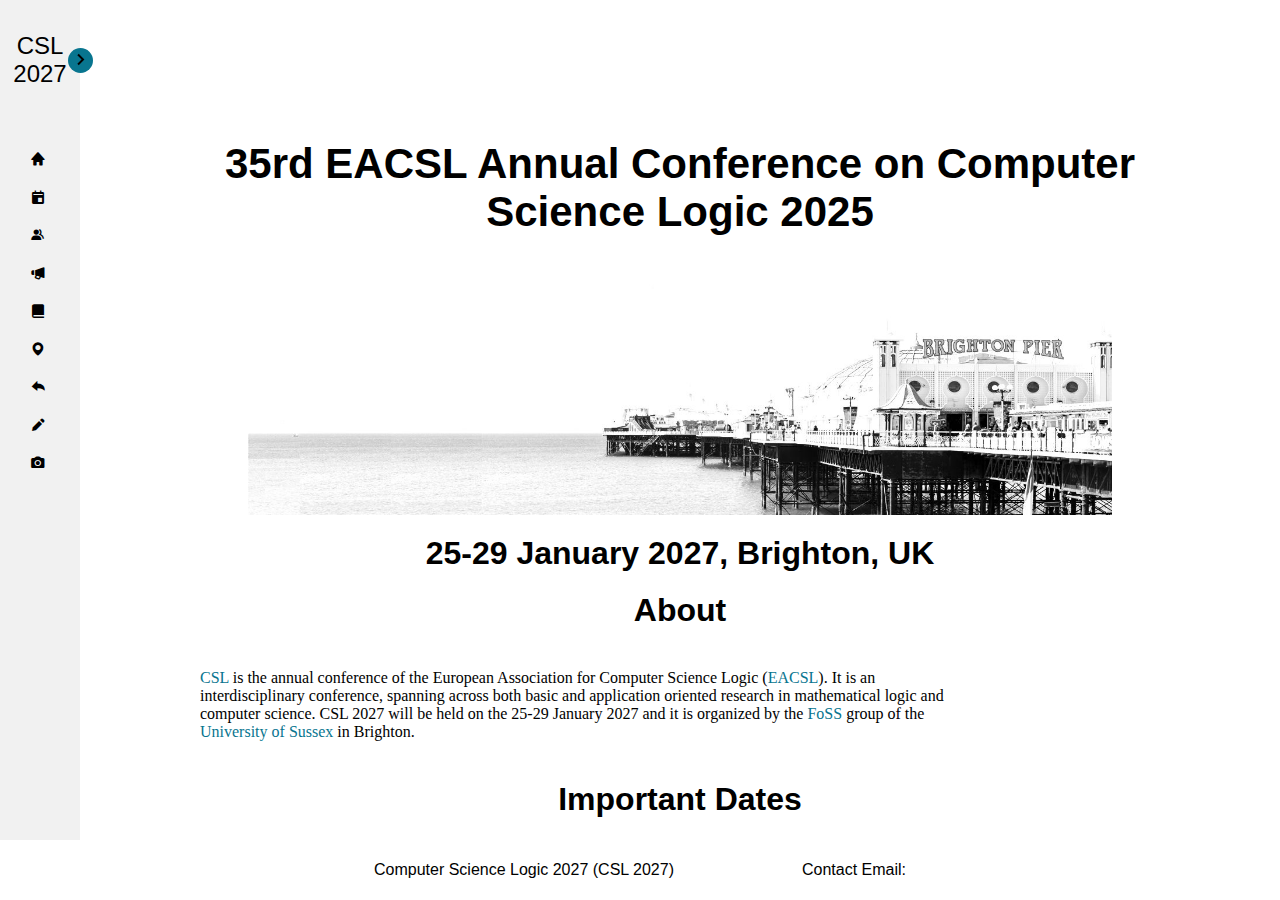
<file: index.html>
<html lang="en">
  <head>
    <meta http-equiv="content-type" content="text/html; charset=UTF-8">
    <link rel="stylesheet" href="Styles.css">
    <title>CSL2027</title>
    <link href='https://fonts.googleapis.com/css?family=Raleway' rel='stylesheet'>
    <link href="https://unpkg.com/boxicons@latest/css/boxicons.min.css" rel="stylesheet">
    <link rel="icon" type="image/x-icon" href="favicon.ico">
  </head>

  <body>
    <!-- Sidebar/Menu -->
    <input type="checkbox" id="sidebar-checkbox" class="sidebar-checkbox" hidden>
    <label for="sidebar-checkbox" id="sidebar-overlay"></label>
    <nav id="sidebar">
      <header>CSL<br>2027
          <label for="sidebar-checkbox" id="sidebar-toggler">
           <i class="bx bx-chevron-right chevron-left"></i>
           <i class="bx bx-chevron-left chevron-right"></i>
          </label>
      </header>
      <div id="main-menu">
        <ul>
          <li class="menu-item"><a href="index.html"><i class="bx bxs-home icon"></i><span>Home</span></a></li>
          <li class="menu-item"><a href="index.html#important-dates"><i class='bx  bxs-calendar-event'></i> <span>Important Dates</span></a></li>
          <li class="menu-item"><a href="index.html#committees"><i class='bx  bxs-group'></i> <span>Commitees</span></a></li>
          <li class="menu-item"><a href="index.html#call-for-papers"><i class='bx bxs-megaphone'></i><span>Call For Papers</span></a></li>
          <li class="menu-item"><a href="program.html"><i class='bx  bxs-book-alt'></i> <span>Program</span></a></li>
          <li class="menu-item"><a href="index.html#venue"><i class='bx  bxs-map'></i><span>Venue</span></a></li>
          <li class="menu-item"><a href="index.html#workshops"><i class='bx  bxs-share'></i><span>Workshops</span></a></li>
          <li class="menu-item"><a href="index.html#registration"><i class='bx  bxs-pencil'></i> <span>Registration</span></a></li>
          <li class="menu-item"><a href="photobook.html"><i class='bx  bxs-camera'></i> <span>Photobook</span></a></li>
        </ul>
      </div>  
    </nav>


    
    <main>
      <h1>35rd EACSL Annual Conference on Computer Science Logic 2025</h1>
      <img src="resources/footer-large.jpg" width="90%">
      <h2>25-29 January 2027, Brighton, UK</h2>


      <h2 id="about">About</h2>
      <section>
        <a href="https://www.eacsl.org/csl-conferences/">CSL</a> is the annual conference of the European Association for Computer Science Logic (<a href="https://www.eacsl.org/">EACSL</a>). It is an interdisciplinary conference, spanning across both basic and application oriented research in mathematical logic and computer science.
      
        CSL 2027 will be held on the 25-29 January 2027 and it is organized by the
        <a href="https://www.sussex.ac.uk/foss/">FoSS</a> group of the 
        <a href="https://www.sussex.ac.uk/">University of Sussex</a> in Brighton.
      </section>



      <!-- Important Dates -->
      <h2 id="important-dates">Important Dates</h2>
      <table>
        <tbody>
          <tr>
            <td>Abstract submission:</td>
            <td>??? AoE</td>
          </tr>
          <tr>
            <td>Paper submission:</td>
            <td>??? AoE</td>
          </tr>
          <tr>
            <td>Notification:</td>
            <td>??? AoE (<a href="program.html#accepted">accepted papers</a>)</td>
          </tr>
          <tr>
            <td>Final Version Due:</td>
            <td>??? AoE</td>
          </tr>
          <tr>
            <td>Conference:</td>
            <td>24-29 January 2027</td>
          </tr>
        </tbody>
      </table>


      <!-- Sponsors -->
      <h2 id="sponsors">Sponsors</h2>
      <section id="sponsors-section">
        <div class="bento">
          <div class="box" style="grid-area: sponsorBox-1"><img src="resources/sponsorLogo1.png"></div>
          <div class="box" style="grid-area: sponsorBox-2"><IMG src="resources/sponsorLogo1Square.png"></div>
          <div class="box" style="grid-area: sponsorBox-3"><IMG src="resources/sponsorLogo2.jpg"></div>
          <div class="box" style="grid-area: sponsorBox-4"><IMG src="resources/sponsorLogo2.jpg"></div>
        </div>
      </section>


      <!-- CfP section-->
      <h2 id="call-for-papers">Call for Papers</h2>

      <section>
        CALL FOR PAPERS TEXT
      
        <h3>Submission</h3>
        LINK HOTCRP

      </section>



      <!-- Committees -->
      <h2 id="committees">Committees</h2>
      <section>

        <h3>PC Chairs</h3>
        <ul>
          <li>Yannick Forster (Inria, France)</li>
          <li>Corina Cirstea (University of Southempton, UK)</li>
        </ul>

        <h3>Program Committee</h3>
        <ul>
          <li>???</li>
          <li>???</li>
          <li>???</li>
          <li>???</li>
        </ul>

        <h3>Organizing Committee</h3>
        <ul>
          <li>Matteo Acclavio (University of Southern Denmark, Denmark)</li>
          <li>Giulio Guerrieri (University of Sussex, UK)</li>
        </ul>

      </section>



      <!-- local info -->
      <h2 id="venue">Venue and local information</h2>
      <section>TEXT</section>

      <!-- workshops -->
      <h2 id="workshops">Workshops</h2>
      <section>TEXT</section>

      <!-- Registration -->
      <h2 id="registration">Registration</h2>
      <section>TEXT</section>
    </main>

    
    


    <footer>
      <div>Computer Science Logic 2027 (CSL 2027)</div>
      <div>Contact Email: </div>
    </footer>

    <!-- <script src="scripts.js"></script> -->
  </body>
</html>
</file>
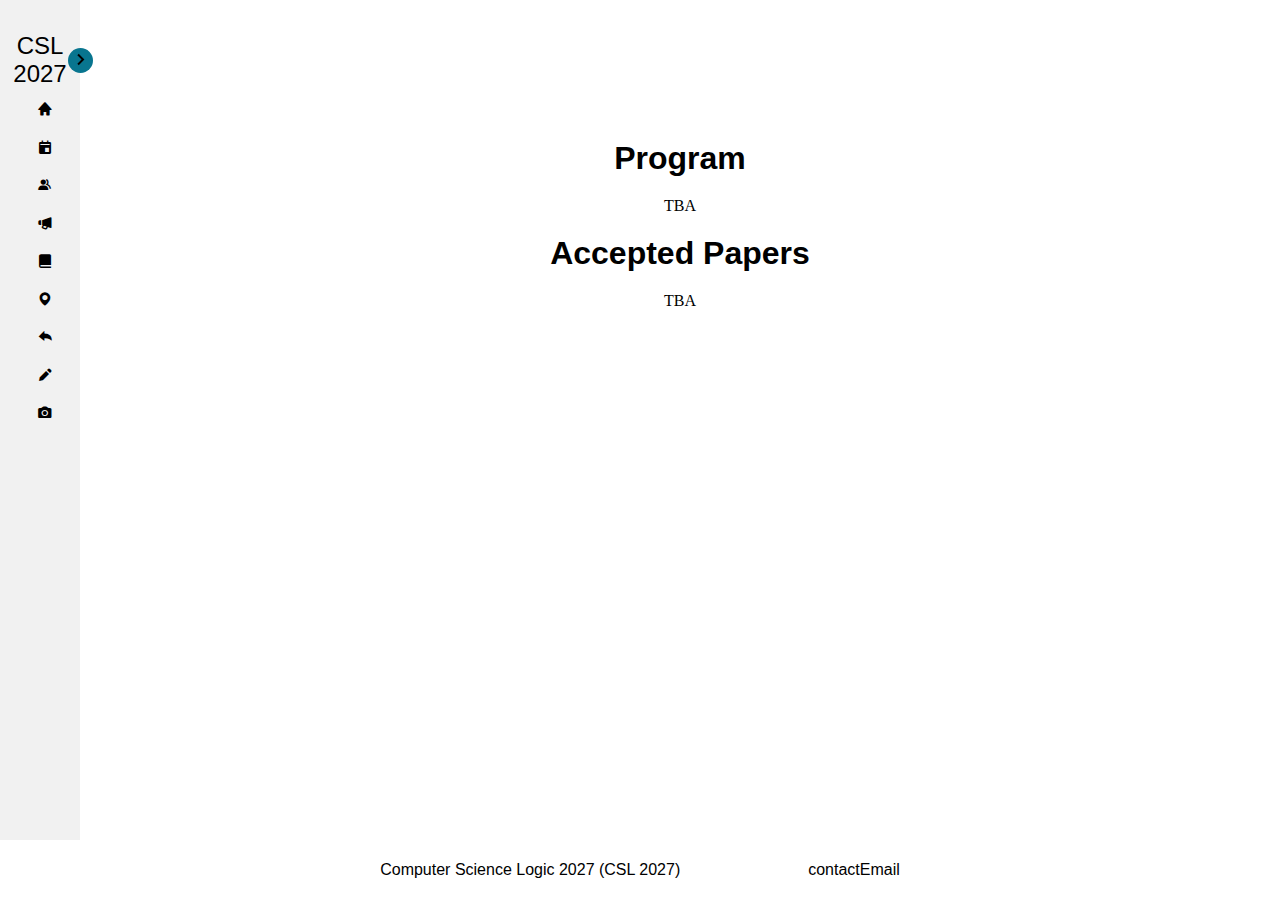
<file: program.html>
<html lang="en">
  <head>
    <meta http-equiv="content-type" content="text/html; charset=UTF-8">
    <link rel="stylesheet" href="Styles.css">
    <title>CSL2027</title>
    <link href='https://fonts.googleapis.com/css?family=Raleway' rel='stylesheet'>
    <link href="https://unpkg.com/boxicons@latest/css/boxicons.min.css" rel="stylesheet">
    <link rel="icon" type="image/x-icon" href="favicon.ico">
  </head>

  <body>
    
    <input type="checkbox" id="sidebar-checkbox" class="sidebar-checkbox" hidden>
    <label for="sidebar-checkbox" id="sidebar-overlay"></label>
    <nav id="sidebar">
      <header>CSL<br>2027
          <label for="sidebar-checkbox" id="sidebar-toggler">
           <i class="bx bx-chevron-right chevron-left"></i>
           <i class="bx bx-chevron-left chevron-right"></i>
          </label>
      </header>
      <div class="main-menu">
        <ul>
          <li class="menu-item"><a href="index.html"><i class="bx bxs-home icon"></i><span>Home</span></a></li>
          <li class="menu-item"><a href="index.html#important-dates"><i class='bx  bxs-calendar-event'></i> <span>Important Dates</span></a></li>
          <li class="menu-item"><a href="index.html#committees"><i class='bx  bxs-group'></i> <span>Commitees</span></a></li>
          <li class="menu-item"><a href="index.html#call-for-papers"><i class='bx bxs-megaphone'></i><span>Call For Papers</span></a></li>
          <li class="menu-item"><a href="program.html"><i class='bx  bxs-book-alt'></i> <span>Program</span></a></li>
          <li class="menu-item"><a href="index.html#venue"><i class='bx  bxs-map'></i><span>Venue</span></a></li>
          <li class="menu-item"><a href="index.html#workshops"><i class='bx  bxs-share'></i><span>Workshops</span></a></li>
          <li class="menu-item"><a href="index.html#registration"><i class='bx  bxs-pencil'></i> <span>Registration</span></a></li>
          <li class="menu-item"><a href="photobook.html"><i class='bx  bxs-camera'></i> <span>Photobook</span></a></li>
        </ul>
      </div>  
    </nav>


    <main>
      <h2 id="program">Program</h2>
      <div>TBA</div>

      <h2 id="accepted">Accepted Papers</h2>
      <div>TBA</div>
    </main>

    <footer>
      <div>Computer Science Logic 2027 (CSL 2027)</div>
      <div>contactEmail</div>
    </footer>
  </body>
</html>
</file>
<file: Styles.css>
:root{
  --primary-color: black;
  --background-color: white;
  --third-color: #08758f;
  --fourth-color: #f1f1f1;
  --notches-font-size: 16px;
  --secondary-font-family: 'Roboto', sans-serif;
  --primary-font-family: 'Arial', sans-serif;
}

*{
  margin: 0;
  padding: 0;
  box-sizing: border-box;
}

html{
  width:100%;
  height: 100%;
}

body {
  width:100%;
  height: 100%;
  display: flex;
  flex-direction: column;
  justify-content: center;
  align-items: center;
  margin: 0;
  padding: 0;
}

ul{
  padding-left: 20px;
}

a {
  color: var(--third-color);
  text-decoration: none;
  white-space: nowrap;
}



main {
  height: 100%;
  margin-top: 120px;
  margin-left: 80px;
  margin-bottom: 80px;
  width: 75%;
  text-align: center;
  overflow: auto;
}

section {
  width: 80%;
  margin: 40px 0;
  text-align: left;
}

main::-webkit-scrollbar {
  display: none;
}

h1 {
  font-family: var(--primary-font-family);
  font-size: 42px;
  margin: 20px 0;
}

h2{
  margin: 20px 0;
  font-size: 32px;
  font-family: var(--secondary-font-family);
}

h3{
  margin: 10px 0;
  font-size: 18px;
  font-family: var(--secondary-font-family);
}

footer {
  background-color: var(--background-color);
  position: fixed;
  bottom: 0;
  width: 100%;
  height: 60px;
  display: flex;
  flex-direction: row;
  justify-content: center;
  gap: 10%;
  align-items: center;
  font-family: var(--secondary-font-family);
}




#sidebar {
  position: fixed;
  top: 0;
  left: 0;
  height: 100vh;
  width: 80px;
  background-color: var(--fourth-color);
  transition: width 0.3s;
  display: flex;
  flex-direction: column;
  align-items: center;
  padding-top: 30px;
  z-index: 0;
}
#sidebar-checkbox:checked ~ #sidebar {
  width: 200px;
}


/* Invisible element to close the sidebar clicking anywhere */
#sidebar-overlay {
  display: none;
  position: fixed;
  top: 0;
  left: 0;
  width: 100vw;
  height: 100vh;
  z-index: 2;
  background: transparent;
  cursor: pointer;
}
#sidebar-checkbox:checked ~ #sidebar-overlay {
  display: block;
}

/* Sidebar Open/Close simbol */
#sidebar-toggler {
  position: absolute;
  right: -12.5px;
  cursor: pointer;
  width: 25px;
  height: 25px;
  border-radius: 50%;
  background-color: var(--third-color);
  display: flex;
  align-items: center;
  justify-content: center;
}
#sidebar-toggler .chevron-right {
  display: none;
}
#sidebar-checkbox:checked ~ #sidebar #sidebar-toggler .chevron-left {
  display: none;
}
#sidebar-checkbox:checked ~ #sidebar #sidebar-toggler .chevron-right {
  display: inline;
}


/* Sidebar Content */
header {
  width: 100%;
  height: 60px;
  display: flex;
  align-items: center;
  justify-content: center;
  text-align: center;
  font-family: var(--primary-font-family);
  font-size: 24px;
}

#main-menu{
  margin-top: 50px;
  width: 100%;
  transition: width 0.3s;
  align-items: center;
}

.menu-item {
  list-style: none;
  width: 100%;
  padding: 10px;
}

/* Showing the name of the icon when Sidebar open */
#sidebar .menu-item a span {
  display: inline-block;
  width: 0;
  opacity: 0;
  overflow: hidden;
  transition: width 0.3s ease, opacity 0.2s ease;
}
#sidebar-checkbox:checked ~ #sidebar .menu-item a span {
  width: 100%;
  opacity: 1;
}


.menu-item a {
  text-decoration: none;
  color: var(--primary-color);
  font-family: var(--secondary-font-family);
  font-size: var(--notches-font-size);
  display: flex;
  align-items: center;
  gap: 10px;
}







/* Table (dates) */
table {
  margin: 0 auto;
  border-collapse: collapse;
}

tbody, th, td {
  border: 1px solid var(--primary-color);
  padding: 8px 12px;
}

tr:nth-child(even) {
  background-color: var(--fourth-color);
}

tr:nth-child(odd) {
  background-color: var(--background-color);
}



/* Sponsor section */
#sponsors-section{
  width: 100%;
}

.bento{
  display: grid;
  grid-template-columns: repeat(4, 1fr);
  grid-template-rows: repeat(2, 1fr);
  gap: 20px; 
  grid-template-areas: 
    "sponsorBox-1 sponsorBox-1 sponsorBox-2 sponsorBox-3"
    "sponsorBox-1 sponsorBox-1 sponsorBox-2 sponsorBox-4";
}

.box {
  align-content: center;
}

.box > img {
  width: 100%;
}
</file>
